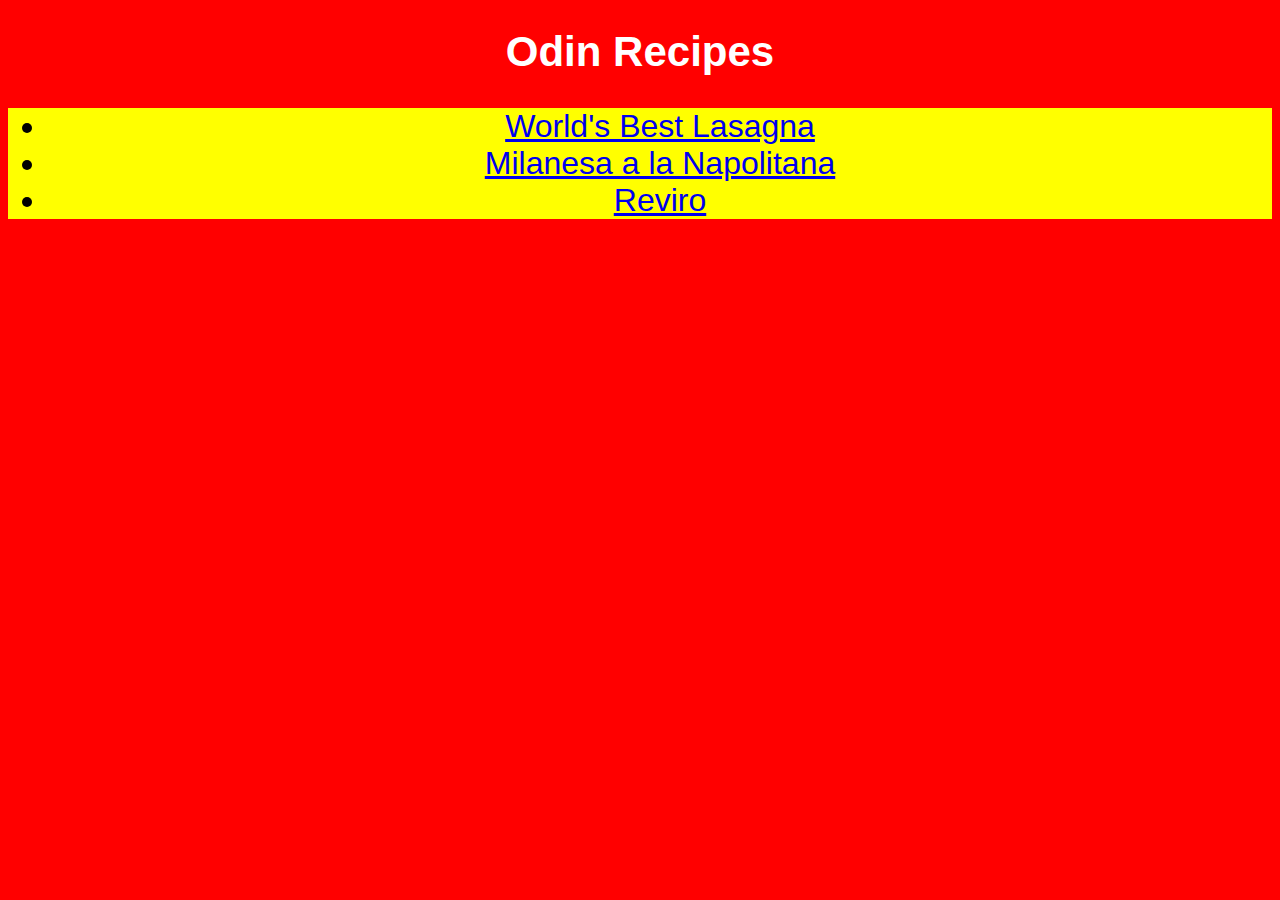
<file: index.html>
<!DOCTYPE html>
<html lang="en">
<head>
    <meta charset="utf-8">
    <title>Odin Recipes</title>
    <link rel="stylesheet" href="style.css">
</head>
<body>
    <h1>Odin Recipes</h1>
    <div class="recipes links">
    <ul>
    <li><a href="./recipes/lasagna.html">World's Best Lasagna</a></li>
    <li><a href="./recipes/milanesas.html">Milanesa a la Napolitana</a></li>
    <li><a href="./recipes/reviro.html">Reviro</a></li>
    </ul>
    </div>
</body>
</html>
</file>
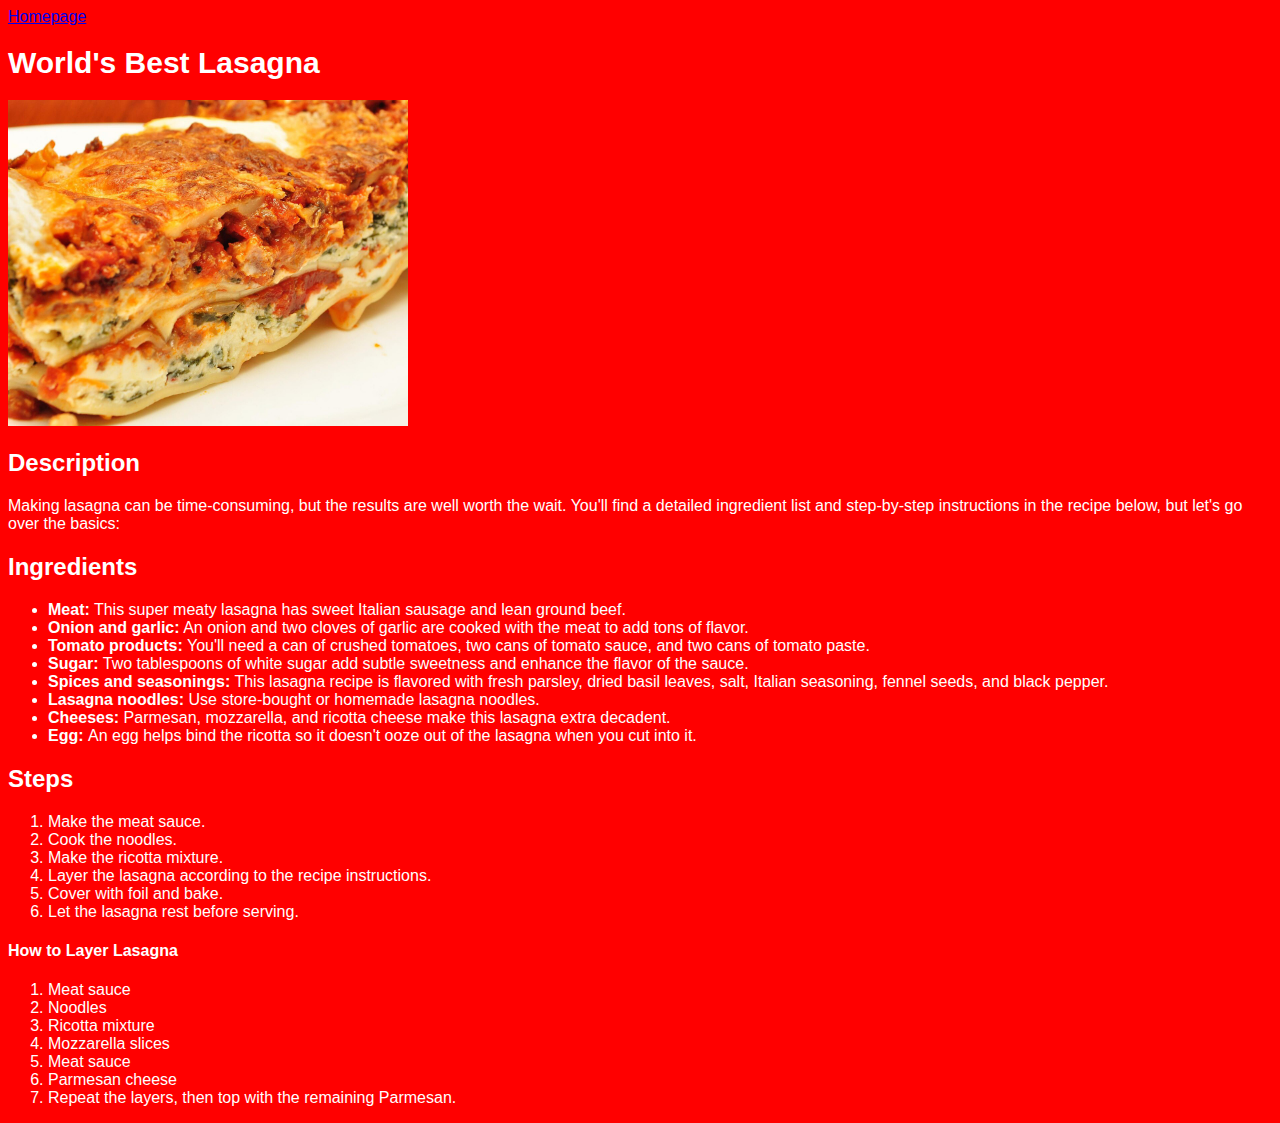
<file: recipes/lasagna.html>
<!DOCTYPE html>
<html lang="en">
<head>
    <meta charset="utf-8">
    <title>Recipes | Lasagna</title>
    <link rel="stylesheet" href="../style.css">
</head>
<body>
    <div class="content">
    <a href="../index.html">Homepage</a>
    <h1 class="title">World's Best Lasagna</h1> 
    <img src="../images/lasagna.jpg" alt="Lasanga" width="400px">
    <h2>Description</h2>
    <p>Making lasagna can be time-consuming, but the results are well worth the wait. You'll find a detailed ingredient list and step-by-step instructions in the recipe below, but let's go over the basics:</p>
    <h2>Ingredients</h2>
    <ul>
        <li><b>Meat:</b> This super meaty lasagna has sweet Italian sausage and lean ground beef.</li>
        <li><b>Onion and garlic:</b> An onion and two cloves of garlic are cooked with the meat to add tons of flavor.</li>
        <li><b>Tomato products:</b> You'll need a can of crushed tomatoes, two cans of tomato sauce, and two cans of tomato paste.</li>
        <li><b>Sugar:</b> Two tablespoons of white sugar add subtle sweetness and enhance the flavor of the sauce.</li>        
        <li><b>Spices and seasonings:</b> This lasagna recipe is flavored with fresh parsley, dried basil leaves, salt, Italian seasoning, fennel seeds, and black pepper.</li>
        <li><b>Lasagna noodles:</b> Use store-bought or homemade lasagna noodles.</li>
        <li><b>Cheeses:</b> Parmesan, mozzarella, and ricotta cheese make this lasagna extra decadent.</li>
        <li><b>Egg: </b>An egg helps bind the ricotta so it doesn't ooze out of the lasagna when you cut into it.</li>
    </ul>
    <h2>Steps</h2>
    <ol>
        <li>Make the meat sauce.</li>
        <li>Cook the noodles.</li>
        <li>Make the ricotta mixture.</li>
        <li>Layer the lasagna according to the recipe instructions.</li>
        <li>Cover with foil and bake.</li>
        <li>Let the lasagna rest before serving.</li>
    </ol>
    <h4>How to Layer Lasagna</h4>
    <ol>
        <li>Meat sauce</li>
        <li>Noodles</li>
        <li>Ricotta mixture</li>
        <li>Mozzarella slices</li>
        <li>Meat sauce</li>
        <li>Parmesan cheese</li>
        <li>Repeat the layers, then top with the remaining Parmesan.</li>
    </ol>
</div>
</body>
</html>
</file>
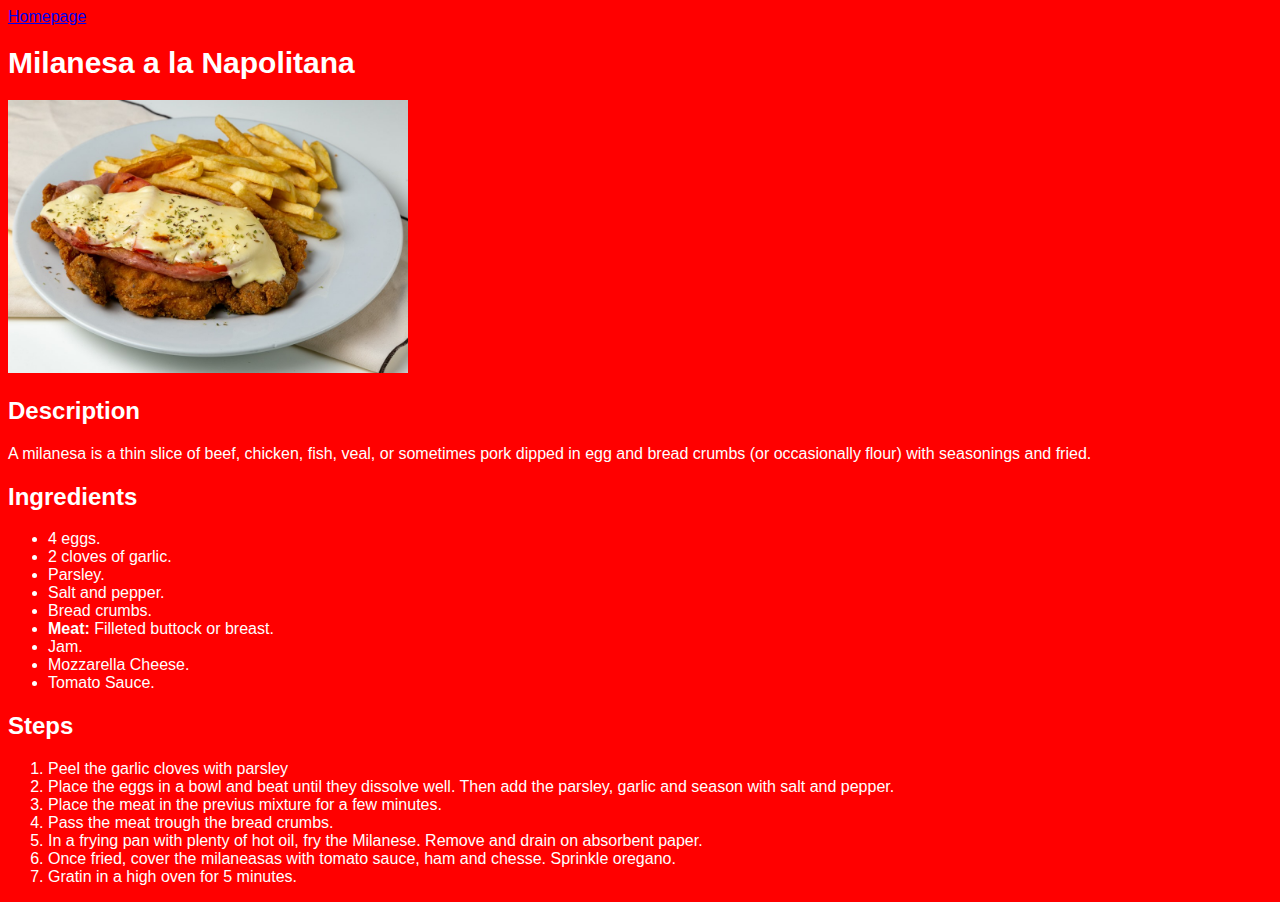
<file: recipes/milanesas.html>
<!DOCTYPE html>
<html lang="en">
<head>
    <meta charset="utf-8">
    <title>Recipes | Milanesa a la Napolitana</title>
    <link rel="stylesheet" href="../style.css">
</head>
<body>
    <div class="content">
    <a href="../index.html">Homepage</a>
    <h1 class="title">Milanesa a la Napolitana</h1> 
    <img src="../images/milanesa.jpg" alt="Milanesa" width="400px">
    <h2>Description</h2>
    <p>A milanesa is a thin slice of beef, chicken, fish, veal, or sometimes pork dipped in egg and bread crumbs (or occasionally flour) with seasonings and fried.</p>
    <h2>Ingredients</h2>
    <ul>
        <li>4 eggs.</li>
        <li>2 cloves of garlic.</li>
        <li>Parsley.</li>
        <li>Salt and pepper.</li>
        <li>Bread crumbs.</li>
        <li><b>Meat:</b> Filleted buttock or breast.</li>
        <li>Jam.</li>
        <li>Mozzarella Cheese.</li>
        <li>Tomato Sauce.</li>
    </ul>
    <h2>Steps</h2>
    <ol>
        <li>Peel the garlic cloves with parsley</li>
        <li>Place the eggs in a bowl and beat until they dissolve well. Then add the parsley, garlic and season with salt and pepper.</li>
        <li>Place the meat in the previus mixture for a few minutes.</li>
        <li>Pass the meat trough the bread crumbs.</li>
        <li>In a frying pan with plenty of hot oil, fry the Milanese. Remove and drain on absorbent paper.</li>
        <li>Once fried, cover the milaneasas with tomato sauce, ham and chesse. Sprinkle oregano.</li>
        <li>Gratin in a high oven for 5 minutes.</li>
    </ol>
</div>
</body>
</html>
</file>
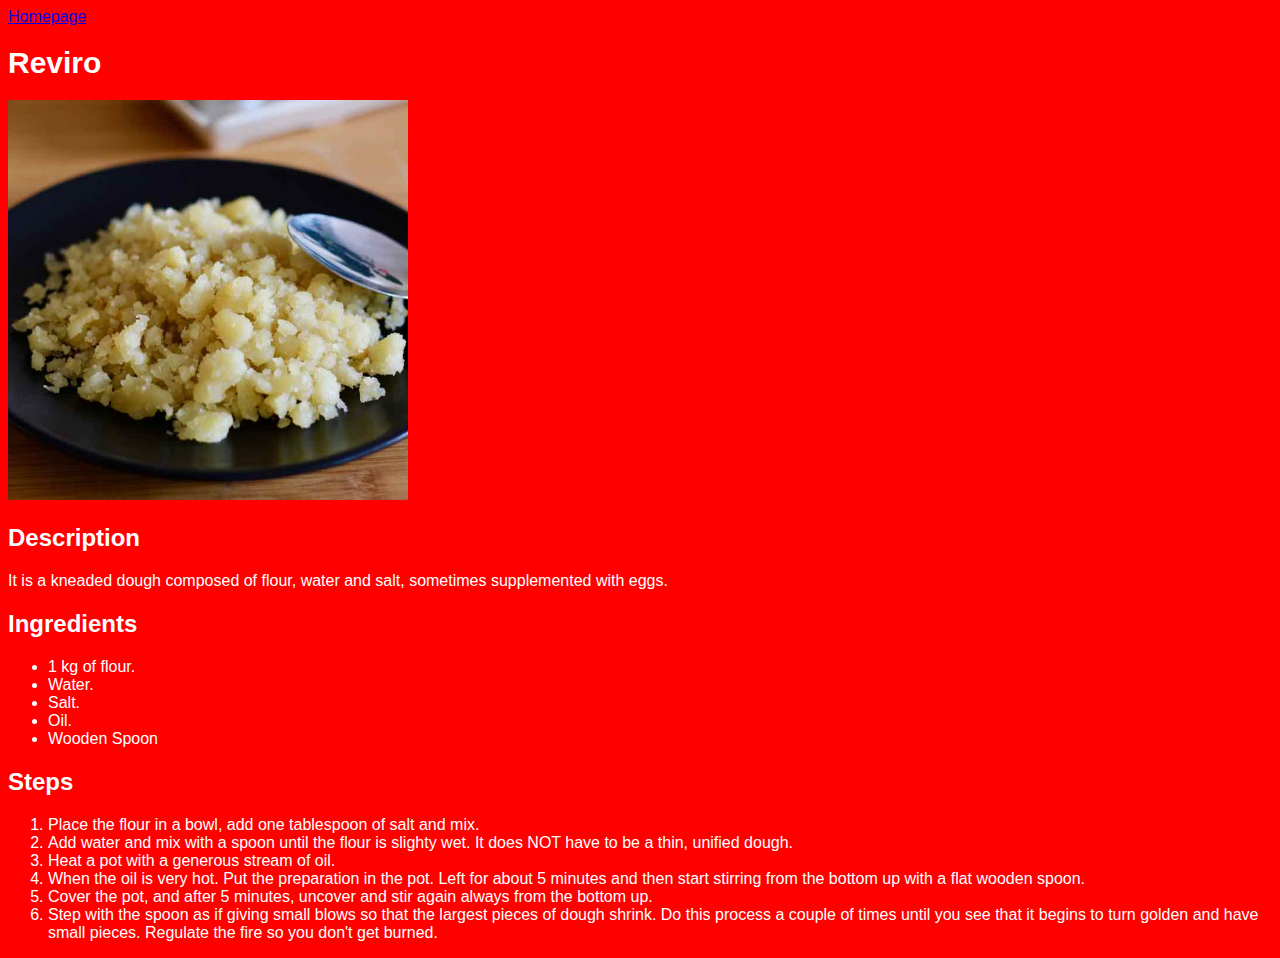
<file: recipes/reviro.html>
<!DOCTYPE html>
<html lang="en">
<head>
    <meta charset="utf-8">
    <title>Recipes | Reviro</title>
    <link rel="stylesheet" href="../style.css">
</head>
<body>
    <div class="content">
    <a href="../index.html">Homepage</a>
    <h1 class="title">Reviro</h1> 
    <img src="../images/reviro.jpg" alt="Reviro" width="400px">
    <h2>Description</h2>
    <p>It is a kneaded dough composed of flour, water and salt, sometimes supplemented with eggs.</p>
    <h2>Ingredients</h2>
    <ul>
        <li>1 kg of flour.</li>
        <li>Water.</li>
        <li>Salt.</li>
        <li>Oil.</li>
        <li>Wooden Spoon</li>
    </ul>
    <h2>Steps</h2>
    <ol>
        <li>Place the flour in a bowl, add one tablespoon of salt and mix.</li>
        <li>Add water and mix with a spoon until the flour is slighty wet. It does NOT have to be a thin, unified dough.</li>
        <li>Heat a pot with a generous stream of oil.</li>
        <li>When the oil is very hot. Put the preparation in the pot. Left for about 5 minutes and then start stirring from the bottom up with a flat wooden spoon.</li>
        <li>Cover the pot, and after 5 minutes, uncover and stir again always from the bottom up.</li>
        <li>Step with the spoon as if giving small blows so that the largest pieces of dough shrink. Do this process a couple of times until you see that it begins to turn golden and have small pieces. Regulate the fire so you don't get burned.</li>
    </ol>
</div>
</body>
</html>
</file>
<file: style.css>
body {
    color: white;
    background-color: red;
    font-family: Verdana, Tahoma, sans-serif;
}

h1 {
    text-align: center;
    font-weight: bold;
    font-size: 42px;
}

.recipes.links {
    background-color: yellow;
    color: black;
    text-align: center;
    font-size: 32px;
}

.title {
    text-align: left;
    font-size: 30px;
}
</file>
